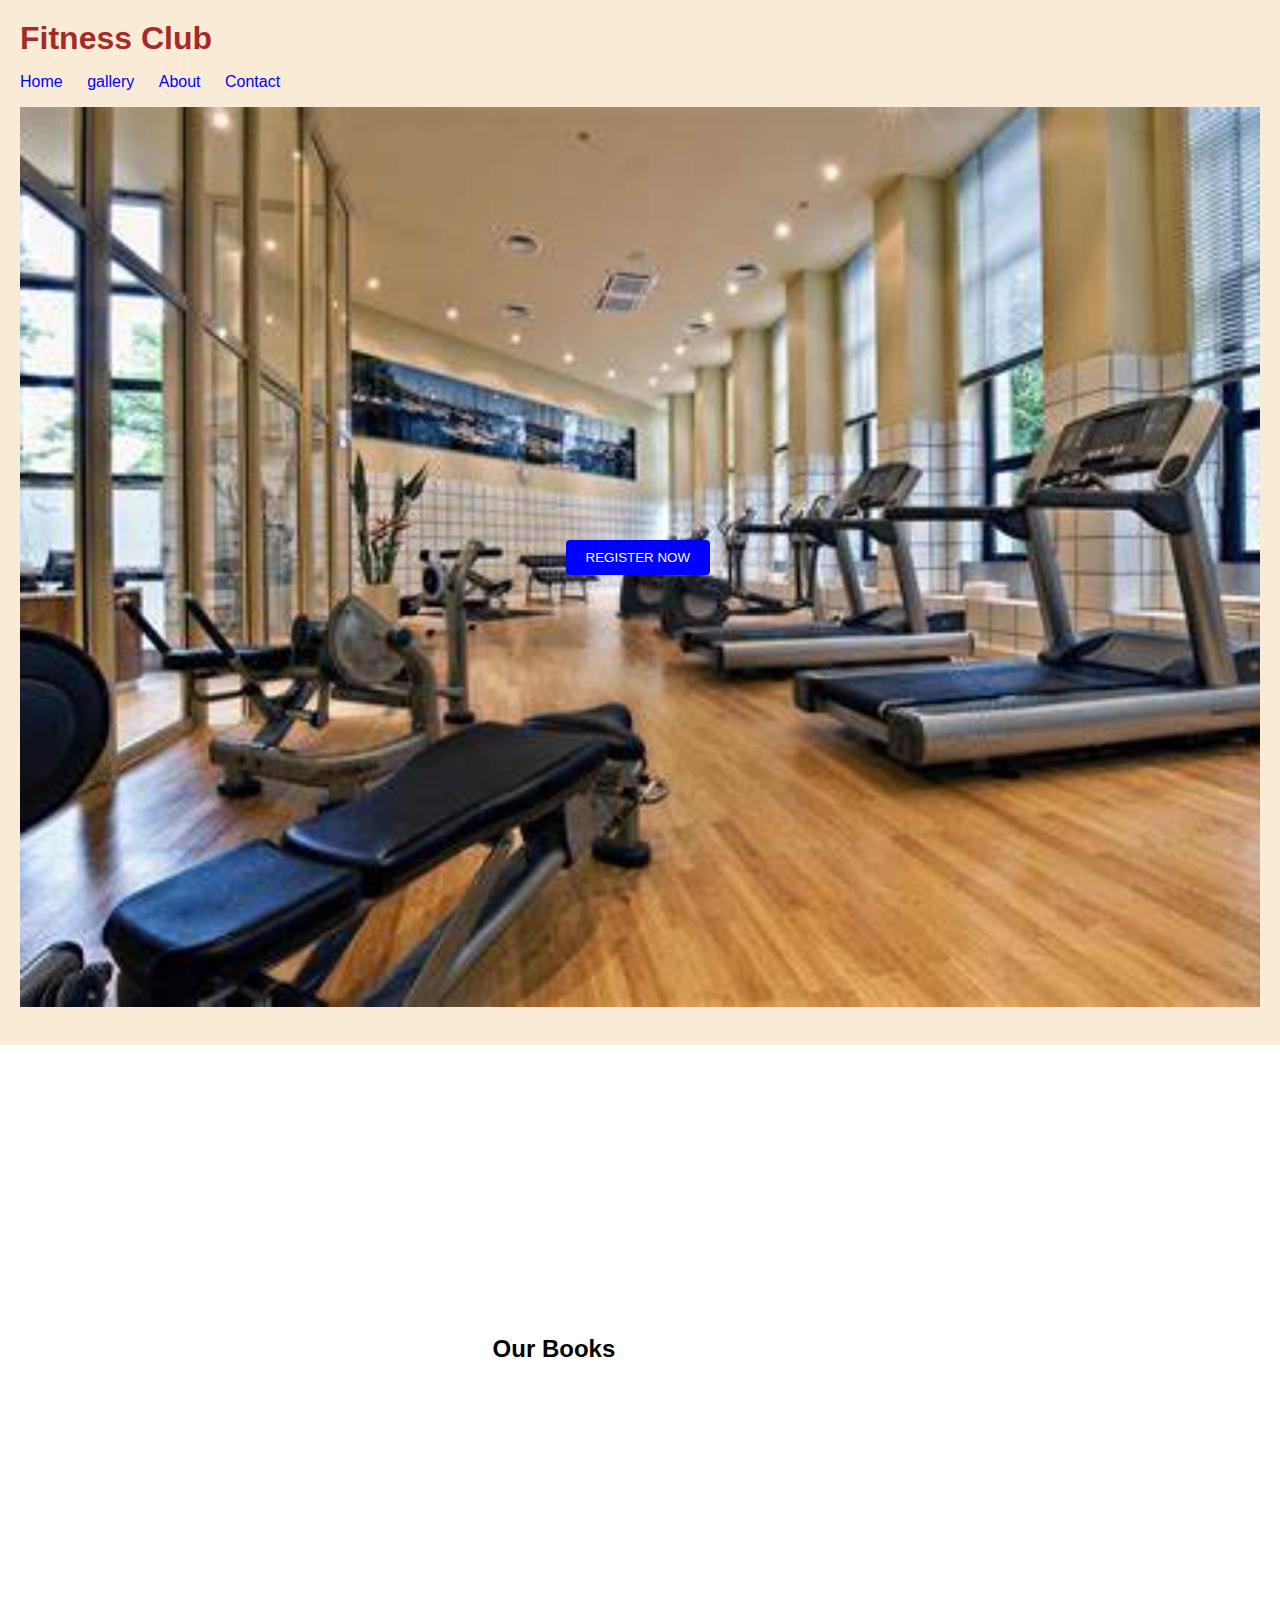
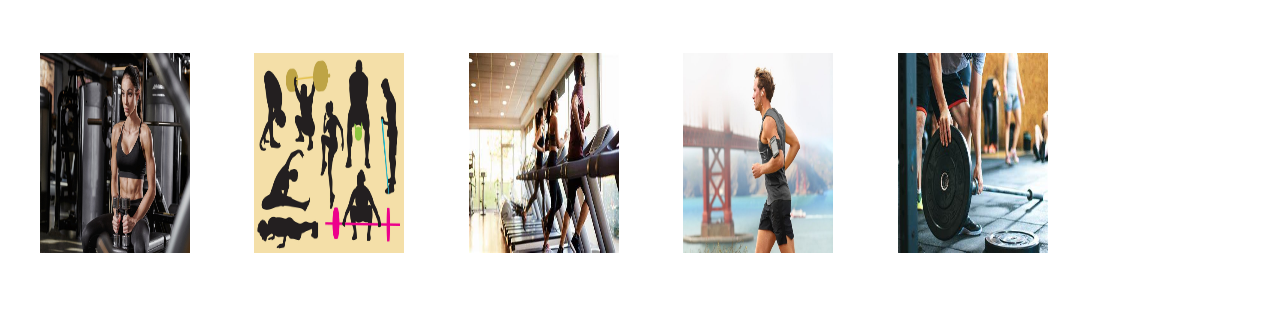
<file: book/index.html>
<!DOCTYPE html>
<html lang="en">
<head>
  <meta charset="UTF-8">
  <meta name="viewport" content="width=device-width, initial-scale=1.0">
  <title>Curiusmind Bookstore</title>
  <link rel="stylesheet" href="styles.css">
</head>
<body>
  <header>
    <h1>Fitness Club</h1>
    <nav>
      <ul>
        <li><a href="#">Home</a></li>
        <li><a href="#gallery">gallery</a></li>
        <li><a href="#about">About</a></li>
        <li><a href="#contact">Contact</a></li>
      </ul>
    </nav>
  </div>
  <div class="imgbox">
    <a href="#regi">
    <button>REGISTER NOW</button>
  </a>
 
  </div>
  </div>
   
  </header>
         <div class="box">
         </div>
  <section class="gallery" id="gallery">
    <h2>Our Books</h2>
    <div class="gallery">
      <img src="1.jpg" alt="GENETICS">

    </div>
    <div class="gallery">
      <img src="2.jpg" alt="ATOMIC HABIT">
 
    </div>
    <div class="gallery">
      <img src="3.jpeg" alt="IKIGAI">
  
    </div>
    <div class="gallery">
      <img src="4.jpg" alt="RICH DAD POOR DAD">
   
    </div>
    <div class="gallery">
      <img src="5.jpeg" alt="THE BOOK THIEF">
      

    <!-- Add more books as needed -->
  
  </section>

  <section class="contact" id="contact">
    <h2>Contact Us</h2>
    <form>
      <div class="form-group">
        <label for="name">Name:</label>
        <input type="text" id="name" name="name" required>
      </div>
      <div class="form-group">
        <label for="email">Email:</label>
        <input type="email" id="email" name="email" required>
      </div>
      <div class="form-group">
        <label for="message">Message:</label>
        <textarea id="message" name="message" rows="5" required></textarea>
      </div>
      <button type="submit">Send</button>
    </form>
    <!-- Add other contact information as needed -->
  </section>

  <section class="about" id="about">
    <h2>About Us</h2>
    <p>This is the bookstore where you can find a variety of books on different topics.</p>
    <!-- Add other information about the bookstore -->
  </section>

  <div class="register" id="regi">
    <form>
      <center><h1>REGISTER TO JOIN OUR LIBRARY</h1>
      <img src="registration.jpeg" alt="resisteration"height="60" width="300">
      <h3>Enter your information</h3>
      <h4>Enter username : <input  type="username"class="name"placeholder="username">
      </h4>
      <h4>Enter mobile no.: <input type ="number"class="number"placeholder="mobile no."></h4>
      <h4>Address : <input  type ="address"class="name" placeholder="Address"> </h4>
      <h4>password : <input  type ="password"class="name" placeholder="password"> </h4>
      <button type="submit" name="submit">submit</button>
      </center>
    </form>

  
</body>
</html>
</file>
<file: book/styles.css>
/* styles.css */
body {
  font-family: Arial, sans-serif;
  margin: 0;
  padding: 0;

}

header {
  background-color: antiquewhite;
  color: brown;
  padding: 20px;
 
}

header h1 {
  margin: 0;
}

nav ul {
  list-style-type: none;
  padding: 0;
 
}

nav ul li {
  display: inline;
  margin-right: 20px;
}

nav ul li a {
  color: blue;
  text-decoration: none;
}

.gallery {
  padding: 20px;
  display: none;
}

.gallery:target {
  display: block;
}

.gallery {
  display: inline-block;
  margin-right: 20px;
 margin-top: 250px;

  text-align: center;
}
.gallery:hover{
  background-color: black;
  color: white;
}

.gallery img {
  width: 150px;
  height: 200px;
  margin-bottom: 20px;
}

.imgbox,
.register,
.books,
.box,
.contact,
.about {
  display: none;
}
.imgbox:target,
.register:target,
.box:target,
.books:target,
.contact:target,
.about:target {
  display: block;
}

.books:target h2,
.contact:target h2,
.about:target h2 {
  margin-top: 0;
}

.contact-form {
  max-width: 600px;
  margin: 0 auto;
  padding: 20px;
}

.form-group {
  margin-bottom: 15px;
}

label {
  display: block;
  margin-bottom: 5px;
}

input[type="text"],
input[type="email"],
textarea {
  width: 100%;
  padding: 8px;
  border: 1px solid #ccc;
  border-radius: 4px;
  box-sizing: border-box;
}

textarea {
  resize: vertical;
}

button {
  background-color: blue;
  color: white;
  padding: 10px 20px;
  border: none;
  border-radius: 4px;
  cursor: pointer;
}

button:hover {
  background-color: darkblue;
}
.contact{
  background-color:gray;
  color: white;
}

.box{
  height: 460px;
  width: 2269px;
  
}
.imgbox{
  background-image: url('gym.jpeg');
  background-size: cover;
  background-position: center;
  height: 100vh;
  display: flex;
  justify-content: center;
  align-items: center;
  position: relative;
}
.register{
  background-color: black;
  color: white;
 
}
</file>
